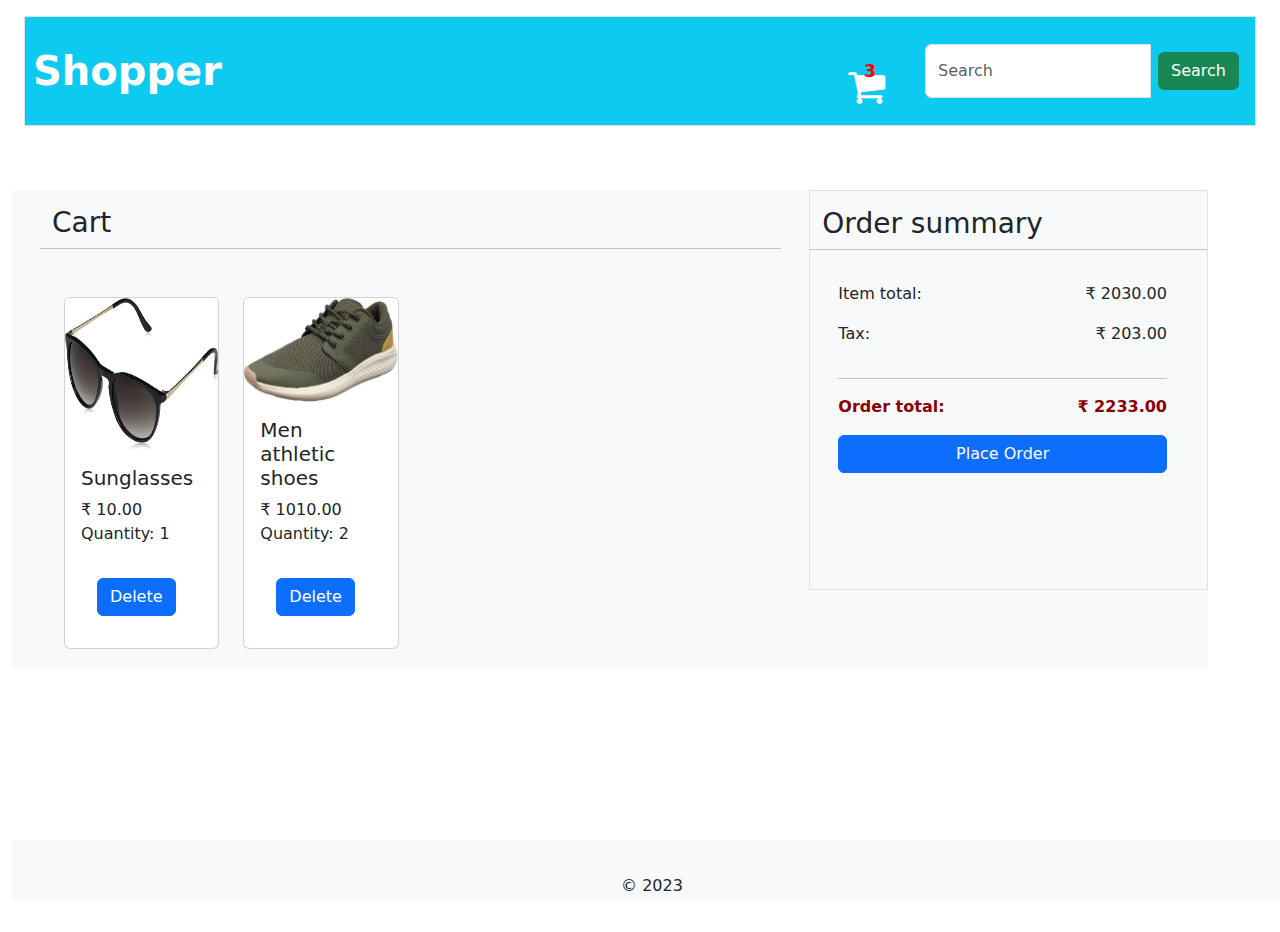
<file: cart.html>
<!DOCTYPE html>
<html lang="en">
    <head>
        <meta charset="utf-8">
        <meta name="viewport" content="width=device-width, initial-scale=1">
        <title>Shopper-cart</title>
        <link rel="stylesheet" href="https://cdnjs.cloudflare.com/ajax/libs/font-awesome/4.7.0/css/font-awesome.min.css">
        <link href = "https://cdn.jsdelivr.net/npm/bootstrap@5.1.3/dist/css/bootstrap.min.css" rel="stylesheet">
        <link rel="stylesheet" href="styles/shopper.css">
    </head>

    <body class="bg-body">
        <div class="container-fluid">
        <header >            
            <div class="row">                
                <div class="my-3 px-4 text-white">
                    <nav class="navbar navbar-expand-lg navbar-light bg-info p-2 border">
                        <a class="navbar-brand" href="index.html" data-bs-toggle = "tooltip" data-bs-placement="bottom" title="Home">
                            <div class="cart-new">
                                Shopper
                            </div>
                        </a>
                        <button class="navbar-toggler" type="button" data-bs-toggle="collapse" data-bs-target="#navbarSupportedContent" aria-controls="navbarSupportedContent" aria-expanded="false" aria-label="Toggle navigation">
                          <span class="navbar-toggler-icon"></span>
                        </button>
                      
                        <div class="collapse navbar-collapse" id="navbarSupportedContent" style="width:100%">
                          <ul class="navbar-nav ms-auto">
                            <li class="nav-item active">
                                <a class="nav-link" >
                                    <div class="cart-new">
                                      <a href="cart.html" data-bs-toggle = "tooltip" data-bs-placement = "bottom" title="Go to cart">
                                      <i class="fa">&#xf07a;</i>
                                      <span class="cart-count"> 0 </span>  
                                      </a>                              
                                    </div>
                                 </a>
                            </li>                                                       
                        </ul>
                          
                          <form class="form-inline my-2 my-lg-0" >
                            <div class="input-group ">
                            <input class="form-control mr-sm-2" type="search" placeholder="Search" aria-label="Search">
                            <span class="input-group-btn p-2">
                                <button class="btn btn-success my-2 my-sm-0" type="submit"  id="search">Search</button>
                                </span>
                            </form>
                        </div>
                      </nav>
                </div>
            </div>
        </header>
        
        <section id="cart-products" >            
            <div class="container-fluid">
                <div class="row mt-5 me-5 bg-light">
                    <div class="col-md-8 mb-1">
                        <div class="row m-3 ">
                            <h3>Cart</h3>
                            <hr>
                        </div>
                        <div class="container-fluid">
                        <div class="row m-3 js-cart-products">
                            
                        </div>
                    </div>
                    </div>
                    <div class="col-md-4 bg-light ms-4 ms-md-0 mb-2 ps-0 border" style="height: 25em;">
                        <div class="row ms-0 my-3">
                            <h3>Order summary</h3>
                            <hr>
                        </div>
                        <div class="row m-3 js-order-summary">
                            <div class="col-6">
                                <p>Item total: </p>
                                <p>Tax:</p>
                            </div>
                            <div class="col-6">
                                <p id="item-total" style="text-align: end;">0</p>
                                <p id="tax" style="text-align: end;">0</p>
                            </div>
                            <div><hr></div>
                            <div class="col-6" style="color:darkred; font-weight:bold">
                                <p>Order total: </p>
                            </div>
                            <div class="col-6" style="color:darkred; font-weight:bold">
                                <p id="order-total" style="text-align: end;">0</p>
                            </div>
                            <div class="d-grid gap-2">
                                <button class="btn btn-primary" type="button">Place Order</button>                    
                              </div>
                        </div>
                    </div>
                </div>                
        </div>
        </section>

        <footer class="footer bg-light text-center text-lg-start" >
           <div class="text-center p-3">
              © 2023               
            </div>           
        </footer>
    </div>
        <script src="scripts/shopper.js"></script>
        <script src = "https://cdn.jsdelivr.net/npm/bootstrap@5.1.3/dist/js/bootstrap.bundle.min.js"></script>
        <script>  
            var tooltipList1 = [].slice.call(document.querySelectorAll('[data-bs-toggle = "tooltip"]'))  
            var tooltipList2 = tooltipList1.map(function (tooltipTriggerfun) {  
            return new bootstrap.Tooltip(tooltipTriggerfun)  
            })  
            </script>
    </body>
</html>
</file>
<file: styles/shopper.css>
.cart-count{
    color: red;
    font-size: 18px;
    font-weight: bold;
    margin-left: -30px;
    width: 30px;
    position: absolute;
    text-align: center;
}

.cart-new, .cart-new a{
    font-size: 40px; 
    color:white;
    font-weight: 700;
    position: relative;
    z-index: 2;
    padding-right: 20px;
}



html {
    position: relative;
    min-height: 100%;
  }
  body {
    padding-bottom: 60px; 
  }
  .footer {
    position: absolute;
    bottom: 0;
    width: 100%;
    height: 60px; 
    line-height: 60px; 
  }
  
  .home-link{
    text-decoration: none;
    color: white;
    font-size: 22px;
    font-weight: bold;
  }
</file>
